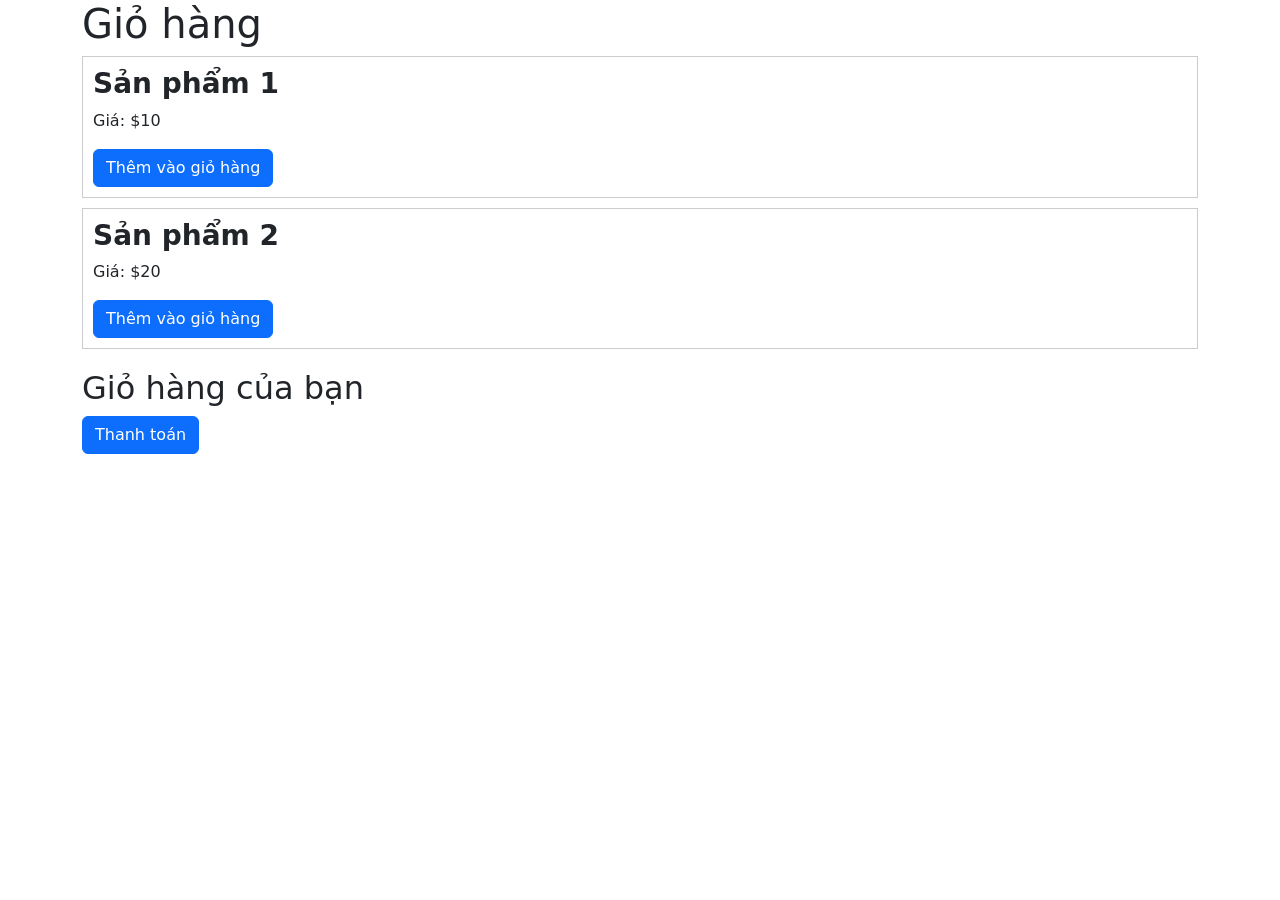
<file: src/main/webapp/WEB-INF/views/khach_hang/frontend/test2.html>
<!DOCTYPE html>
<html>
<head>
  <title>Giỏ hàng</title>
  <link rel="stylesheet" href="https://cdn.jsdelivr.net/npm/bootstrap@5.1.3/dist/css/bootstrap.min.css">
  <style>
    .product {
      border: 1px solid #ccc;
      padding: 10px;
      margin-bottom: 10px;
    }
    .product .title {
      font-weight: bold;
    }
    .cart {
      margin-top: 20px;
    }
    .cart .item {
      display: flex;
      justify-content: space-between;
      align-items: center;
      margin-bottom: 10px;
    }
    .cart .item .quantity {
      width: 40px;
    }
  </style>
</head>
<body>
  <div class="container">
    <h1>Giỏ hàng</h1>

    <div id="product-list">
      <div class="product">
        <h3 class="title">Sản phẩm 1</h3>
        <p class="price">Giá: $10</p>
        <button class="btn btn-primary add-to-cart">Thêm vào giỏ hàng</button>
      </div>

      <div class="product">
        <h3 class="title">Sản phẩm 2</h3>
        <p class="price">Giá: $20</p>
        <button class="btn btn-primary add-to-cart">Thêm vào giỏ hàng</button>
      </div>

      <!-- Thêm các sản phẩm khác vào danh sách -->
    </div>

    <div class="cart">
      <h2>Giỏ hàng của bạn</h2>
      <div id="cart-items">
        <!-- Các sản phẩm trong giỏ hàng sẽ được thêm vào đây -->
      </div>
      <button class="btn btn-primary checkout">Thanh toán</button>
    </div>
  </div>

  <script>
    // Lấy danh sách nút "Thêm vào giỏ hàng"
    var addToCartButtons = document.querySelectorAll('.add-to-cart');

    // Danh sách các sản phẩm trong giỏ hàng
    var cartItems = [];

    // Kiểm tra xem đã có giỏ hàng trong LocalStorage hay chưa
    if (localStorage.getItem('cartItems')) {
      // Khôi phục danh sách sản phẩm từ LocalStorage
      cartItems = JSON.parse(localStorage.getItem('cartItems'));

      // Cập nhật giao diện giỏ hàng
      updateCartUI();
    }

    // Xử lý sự kiện khi nhấn nút "Thêm vào giỏ hàng"
    addToCartButtons.forEach(function(button) {
      button.addEventListener('click', function() {
        var product = button.parentNode;
        var title = product.querySelector('.title').textContent;
        var price = product.querySelector('.price').textContent;

        // Tạo một đối tượng sản phẩm mới
        var item = {
          title: title,
          price: price,
          quantity: 1
        };

        // Kiểm tra xem sản phẩm đã có trong giỏ hàng chưa
        var existingItem = cartItems.find(function(cartItem) {
          return cartItem.title === item.title;
        });

        if (existingItem) {
          // Nếu sản phẩm đã có trong giỏ hàng, tăng số lượng lên 1
          existingItem.quantity++;
        } else {
          // Nếu sản phẩm chưa có trong giỏ hàng, thêm vào danh sách
          cartItems.push(item);
        }

        // Lưu trữ danh sách sản phẩm vào LocalStorage
        localStorage.setItem('cartItems', JSON.stringify(cartItems));

        // Cập nhật giao diện giỏ hàng
        updateCartUI();
      });
    });

    // Cập nhật giao diện giỏ hàng
    function updateCartUI() {
      var cartItemsContainer = document.getElementById('cart-items');
      cartItemsContainer.innerHTML = '';

      cartItems.forEach(function(item) {
        var cartItemElement = document.createElement('div');
        cartItemElement.classList.add('item');
        cartItemElement.innerHTML = `
          <span class="title">${item.title}</span>
          <span class="price">${item.price}</span>
          <input type="number" class="quantity" value="${item.quantity}" min="1">
          <button class="btn btn-danger remove-item">Xóa</button>
        `;

        cartItemsContainer.appendChild(cartItemElement);
      });
    }

    // Xử lý sự kiện khi nhấn nút "Xóa"
    document.addEventListener('click', function(event) {
      if (event.target && event.target.classList.contains('remove-item')) {
        var itemElement = event.target.parentNode;
        var title = itemElement.querySelector('.title').textContent;

        // Xóa sản phẩm khỏi giỏ hàng
        cartItems = cartItems.filter(function(item) {
          return item.title !== title;
        });

        // Lưu trữ danh sách sản phẩm vào LocalStorage
        localStorage.setItem('cartItems', JSON.stringify(cartItems));

        // Cập nhật giao diện giỏ hàng
        updateCartUI();
      }
    });

    // Xử lý sự kiện khi thay đổi số lượng sản phẩm
    document.addEventListener('change', function(event) {
      if (event.target && event.target.classList.contains('quantity')) {
        var itemElement = event.target.parentNode;
        var title = itemElement.querySelector('.title').textContent;
        var quantity = parseInt(event.target.value);

        // Cập nhật số lượng của sản phẩm trong giỏ hàng
        cartItems.forEach(function(item) {
          if (item.title === title) {
            item.quantity = quantity;
          }
        });

        // Lưu trữ danh sách sản phẩm vào LocalStorage
        localStorage.setItem('cartItems', JSON.stringify(cartItems));
      }
    });

    // Xử lý sự kiện khi nhấn nút "Thanh toán"
    var checkoutButton = document.querySelector('.checkout');
    checkoutButton.addEventListener('click', function() {
      // Gửi thông tin giỏ hàng lên server để xử lý thanh toán
      // ...

      // Sau khi xử lý thanh toán thành công, xoá danh sách sản phẩm trong giỏ hàng
      cartItems = [];

      // Xóa lưu trữ giỏ hàng trong LocalStorage
      localStorage.removeItem('cartItems');

      // Cập nhật giao diện giỏ hàng
      updateCartUI();
    });
  </script>
</body>
</html>
</file>
